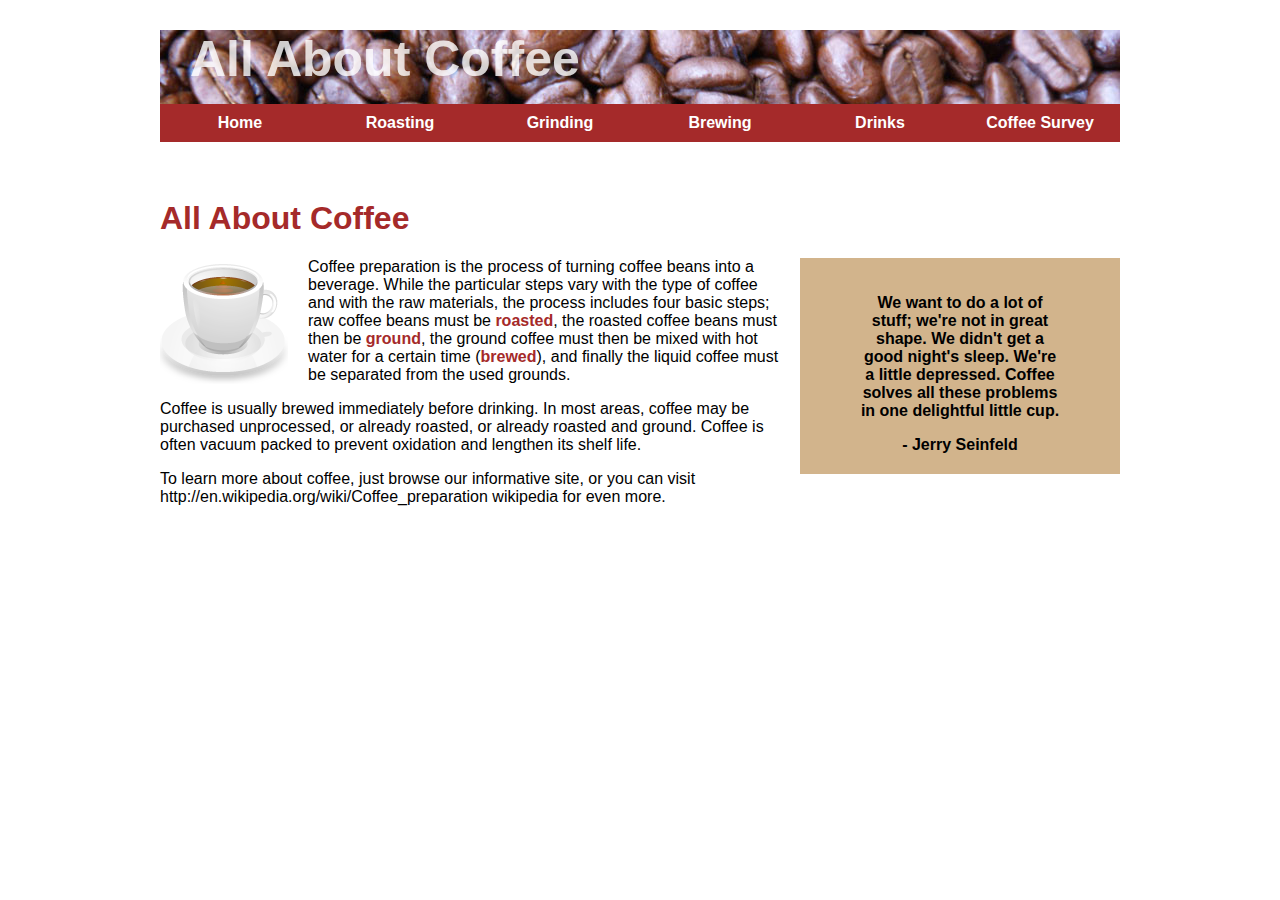
<file: index.html>
<!DOCTYPE html>
<html>
<head>
    <meta charset="utf-8">
    <title>All About Coffee</title>
    <link href="styles.css" rel="stylesheet" type="text/css" />
</head>
<body>
<header>
<h1>All About Coffee</h1>
<nav>
    <ul>
        <li><a href="index.html">Home</a></li>
        <li><a href="roasting.html">Roasting</a></li>
        <li><a href="grinding.html">Grinding</a></li>
        <li><a href="brewing.html">Brewing</a></li>
        <li><a href="drinks.html">Drinks</a></li>
        <li><a href="survey.html">Coffee Survey</a></li>
    </ul>
</nav>
</header>
<h1>All About Coffee</h1>
<aside>
    <blockquote> We want to do a lot of stuff; we're not in great shape. We didn't get a good night's sleep. We're a little depressed. Coffee solves all these problems in one delightful little cup.</blockquote>
    - Jerry Seinfeld
</aside>
<section>
    <img src="images/coffee-cup.png" class="photo-left" height="128" width="128" alt="a cup of coffee"/>
    <p>Coffee preparation is the process of turning coffee beans into a beverage. While the particular steps vary with the type of coffee and with the raw materials, the process includes four basic steps; raw coffee beans must be <a href="roasting.html">roasted</a>, the roasted coffee beans must then be <a href="grinding.html">ground</a>, the ground coffee must then be mixed with hot water for a certain time (<a href="brewing.html">brewed</a>), and finally the liquid coffee must be separated from the used grounds.</p>
    <p>Coffee is usually brewed immediately before drinking. In most areas, coffee may be purchased unprocessed, or already roasted, or already roasted and ground. Coffee is often vacuum packed to prevent oxidation and lengthen its shelf life.</p>
    <p>To learn more about coffee, just browse our informative site, or you can visit 
    http://en.wikipedia.org/wiki/Coffee_preparation wikipedia for even more.</p>
</section>
</body>
</html>
</file>
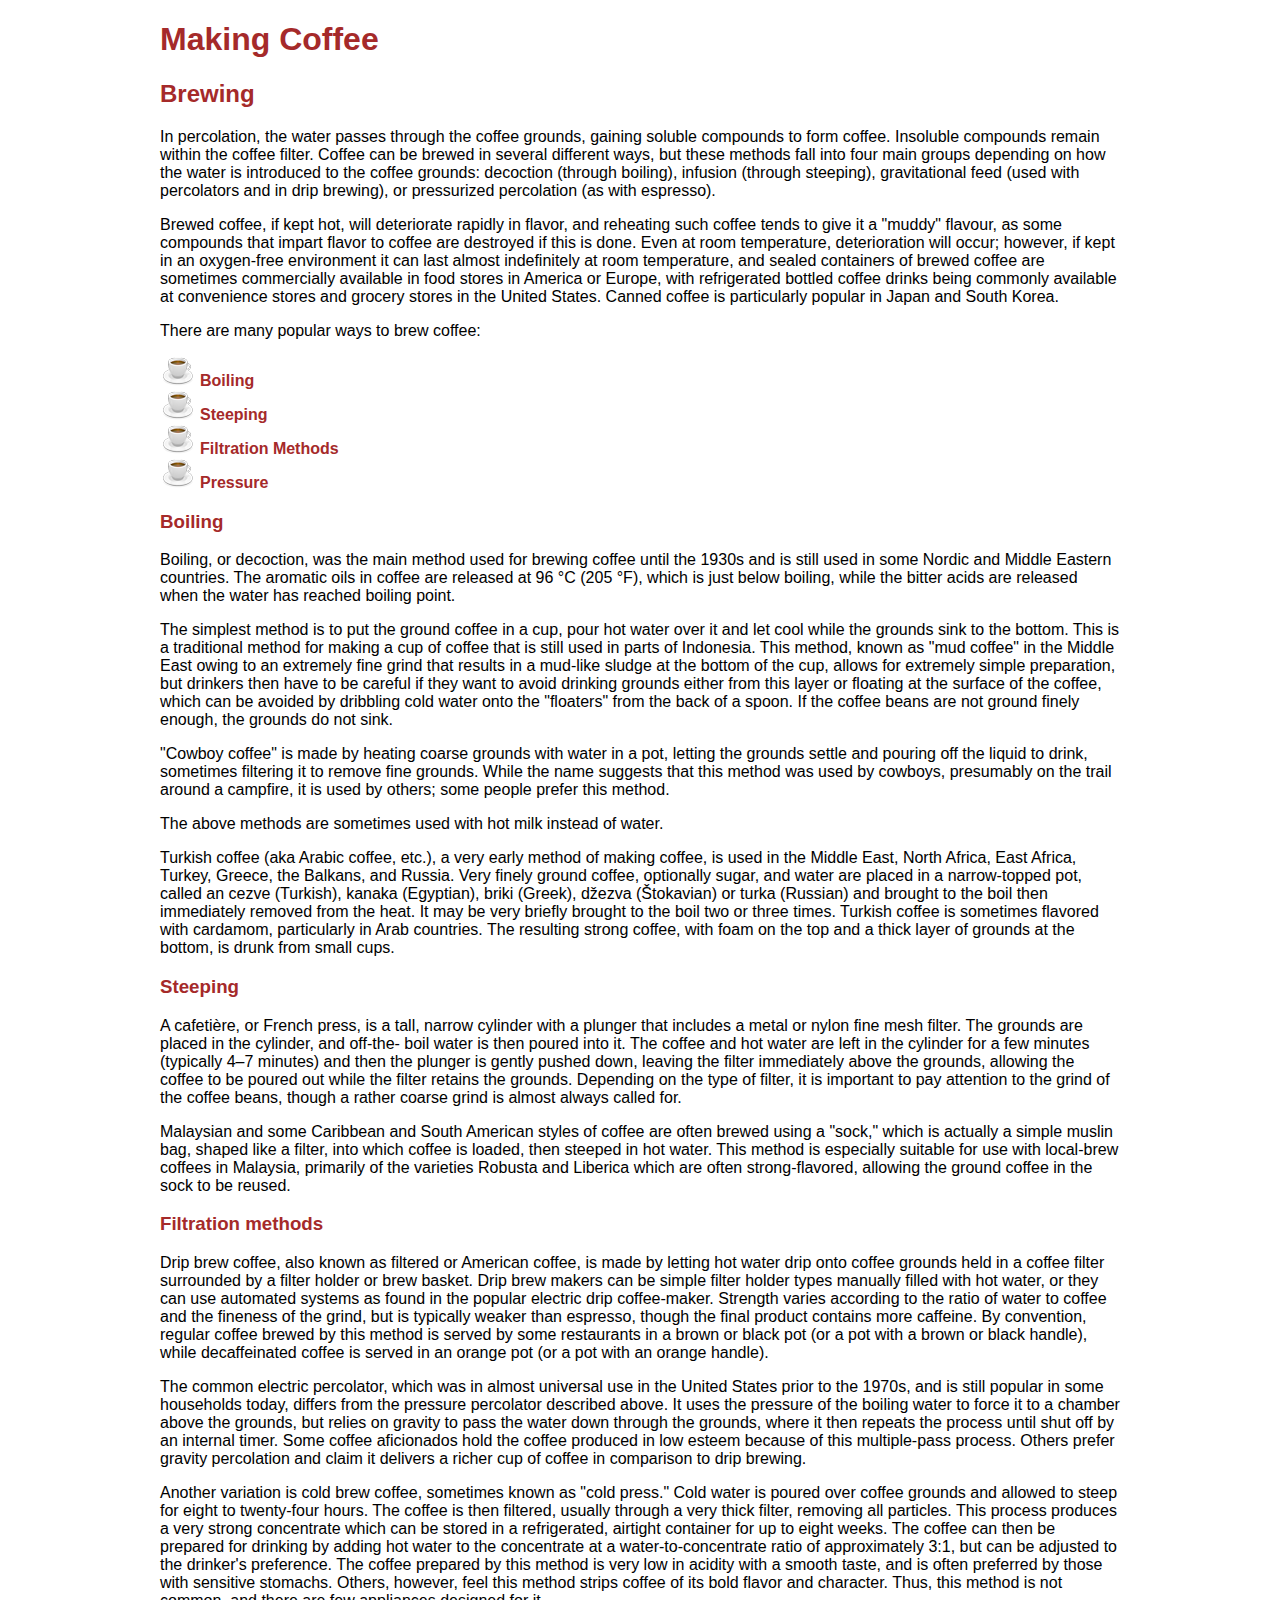
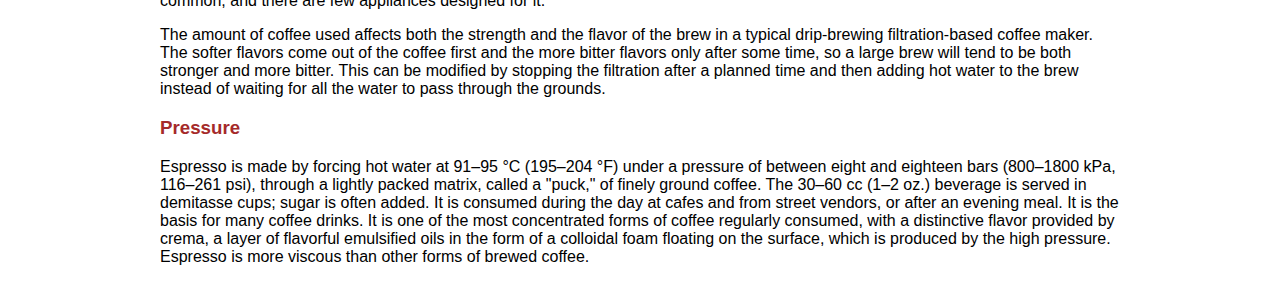
<file: brewing.html>
<!DOCTYPE html>
<html>
    <head>
        <meta charset="utf-8">
        <title>Coffee Brewing</title>
        <link href="styles.css" rel="stylesheet" type="text/css">
    </head>
    <body>
        <h1>Making Coffee</h1>
        <h2>Brewing</h2>
        <p>In percolation, the water passes through the coffee grounds, gaining soluble compounds to form coffee. Insoluble compounds remain within the coffee filter.
        Coffee can be brewed in several different ways, but these methods fall into four main groups depending on how the water is introduced to the coffee grounds: decoction (through boiling), infusion (through steeping), gravitational feed (used with percolators and in drip brewing), or pressurized percolation (as with espresso).</p>

        <p>Brewed coffee, if kept hot, will deteriorate rapidly in flavor, and reheating such coffee tends to give it a "muddy" flavour, as some compounds that impart flavor to coffee are destroyed if this is done. Even at room temperature, deterioration will occur; however, if kept in an oxygen-free environment it can last almost indefinitely at room temperature, and sealed containers of brewed coffee are sometimes commercially available in food stores in America or Europe, with refrigerated bottled coffee drinks being commonly available at convenience stores and grocery stores in the United States. Canned coffee is particularly popular in Japan and South Korea.</p>

        <p>There are many popular ways to brew coffee:
            <ul>
                <li><a href="#boiling">Boiling</a></li>
                <li><a href="#steeping">Steeping</a></li>
                <li><a href="#filter">Filtration Methods</a></li>
                <li><a href="#pressure">Pressure</a></li>
            </ul>

            <section>
                <h3 id="boiling">Boiling</h3>

                <p>Boiling, or decoction, was the main method used for brewing coffee until the 1930s and is still used in some Nordic and Middle Eastern countries. The aromatic oils in coffee are released at 96 °C (205 °F), which is just below boiling, while the bitter acids are released when the water has reached boiling point.</p>

                <p>The simplest method is to put the ground coffee in a cup, pour hot water over it and let cool while the grounds sink to the bottom. This is a traditional method for making a cup of coffee that is still used in parts of Indonesia. This method, known as "mud coffee" in the Middle East owing to an extremely fine grind that results in a mud-like sludge at the bottom of the cup, allows for extremely simple preparation, but drinkers then have to be careful if they want to avoid drinking grounds either from this layer or floating at the surface of the coffee, which can be avoided by dribbling cold water onto the "floaters" from the back of a spoon. If the coffee beans are not ground finely enough, the grounds do not sink.</p>

                <p>"Cowboy coffee" is made by heating coarse grounds with water in a pot, letting the grounds settle and pouring off the liquid to drink, sometimes filtering it to remove fine grounds. While the name suggests that this method was used by cowboys, presumably on the trail around a campfire, it is used by others; some people prefer this method.</p>

                <p>The above methods are sometimes used with hot milk instead of water.</p>

                <p>Turkish coffee (aka Arabic coffee, etc.), a very early method of making coffee, is used in the Middle East, North Africa, East Africa, Turkey, Greece, the Balkans, and Russia. Very finely ground coffee, optionally sugar, and water are placed in a narrow-topped pot, called an cezve (Turkish), kanaka (Egyptian), briki (Greek), džezva (Štokavian) or turka (Russian) and brought to the boil then immediately removed from the heat. It may be very briefly brought to the boil two or three times. Turkish coffee is sometimes flavored with cardamom, particularly in Arab countries. The resulting strong coffee, with foam on the top and a thick layer of grounds at the bottom, is drunk from small cups.</p>
            </section>

            <section>
                <h3 id="steeping">Steeping</h3>

                <p>A cafetière, or French press, is a tall, narrow cylinder with a plunger that includes a metal or nylon fine mesh filter. The grounds are placed in the cylinder, and off-the- boil water is then poured into it. The coffee and hot water are left in the cylinder for a few minutes (typically 4–7 minutes) and then the plunger is gently pushed down, leaving the filter immediately above the grounds, allowing the coffee to be poured out while the filter retains the grounds. Depending on the type of filter, it is important to pay attention to the grind of the coffee beans, though a rather coarse grind is almost always called for.</p>

                <p>Malaysian and some Caribbean and South American styles of coffee are often brewed using a "sock," which is actually a simple muslin bag, shaped like a filter, into which coffee is loaded, then steeped in hot water. This method is especially suitable for use with local-brew coffees in Malaysia, primarily of the varieties Robusta and Liberica which are often strong-flavored, allowing the ground coffee in the sock to be reused.</p>
            </section>

            <section>
                <h3 id="filter">Filtration methods</h3>

                <p>Drip brew coffee, also known as filtered or American coffee, is made by letting hot water drip onto coffee grounds held in a coffee filter surrounded by a filter holder or brew basket. Drip brew makers can be simple filter holder types manually filled with hot water, or they can use automated systems as found in the popular electric drip coffee-maker. Strength varies according to the ratio of water to coffee and the fineness of the grind, but is typically weaker than espresso, though the final product contains more caffeine. By convention, regular coffee brewed by this method is served by some restaurants in a brown or black pot (or a pot with a brown or black handle), while decaffeinated coffee is served in an orange pot (or a pot with an orange handle).</p>

                <p>The common electric percolator, which was in almost universal use in the United States prior to the 1970s, and is still popular in some households today, differs from the pressure percolator described above. It uses the pressure of the boiling water to force it to a chamber above the grounds, but relies on gravity to pass the water down through the grounds, where it then repeats the process until shut off by an internal timer. Some coffee aficionados hold the coffee produced in low esteem because of this multiple-pass process. Others prefer gravity percolation and claim it delivers a richer cup of coffee in comparison to drip brewing.</p>

                <p>Another variation is cold brew coffee, sometimes known as "cold press." Cold water is poured over coffee grounds and allowed to steep for eight to twenty-four hours. The coffee is then filtered, usually through a very thick filter, removing all particles. This process produces a very strong concentrate which can be stored in a refrigerated, airtight container for up to eight weeks. The coffee can then be prepared for drinking by adding hot water to the concentrate at a water-to-concentrate ratio of approximately 3:1, but can be adjusted to the drinker's preference. The coffee prepared by this method is very low in acidity with a smooth taste, and is often preferred by those with sensitive stomachs. Others, however, feel this method strips coffee of its bold flavor and character. Thus, this method is not common, and there are few appliances designed for it.</p>

                <p>The amount of coffee used affects both the strength and the flavor of the brew in a typical drip-brewing filtration-based coffee maker. The softer flavors come out of the coffee first and the more bitter flavors only after some time, so a large brew will tend to be both stronger and more bitter. This can be modified by stopping the filtration after a planned time and then adding hot water to the brew instead of waiting for all the water to pass through the grounds. </p>
            </section>
            
            <section>
                <h3 id="pressure">Pressure</h3>

                <p>Espresso is made by forcing hot water at 91–95 °C (195–204 °F) under a pressure of between eight and eighteen bars (800–1800 kPa, 116–261 psi), through a lightly packed matrix, called a "puck," of finely ground coffee. The 30–60 cc (1–2 oz.) beverage is served in demitasse cups; sugar is often added. It is consumed during the day at cafes and from street vendors, or after an evening meal. It is the basis for many coffee drinks. It is one of the most concentrated forms of coffee regularly consumed, with a distinctive flavor provided by crema, a layer of flavorful emulsified oils in the form of a colloidal foam floating on the surface, which is produced by the high pressure. Espresso is more viscous than other forms of brewed coffee.</p>
            </section>
        </p>
    </body>
</html>
</file>
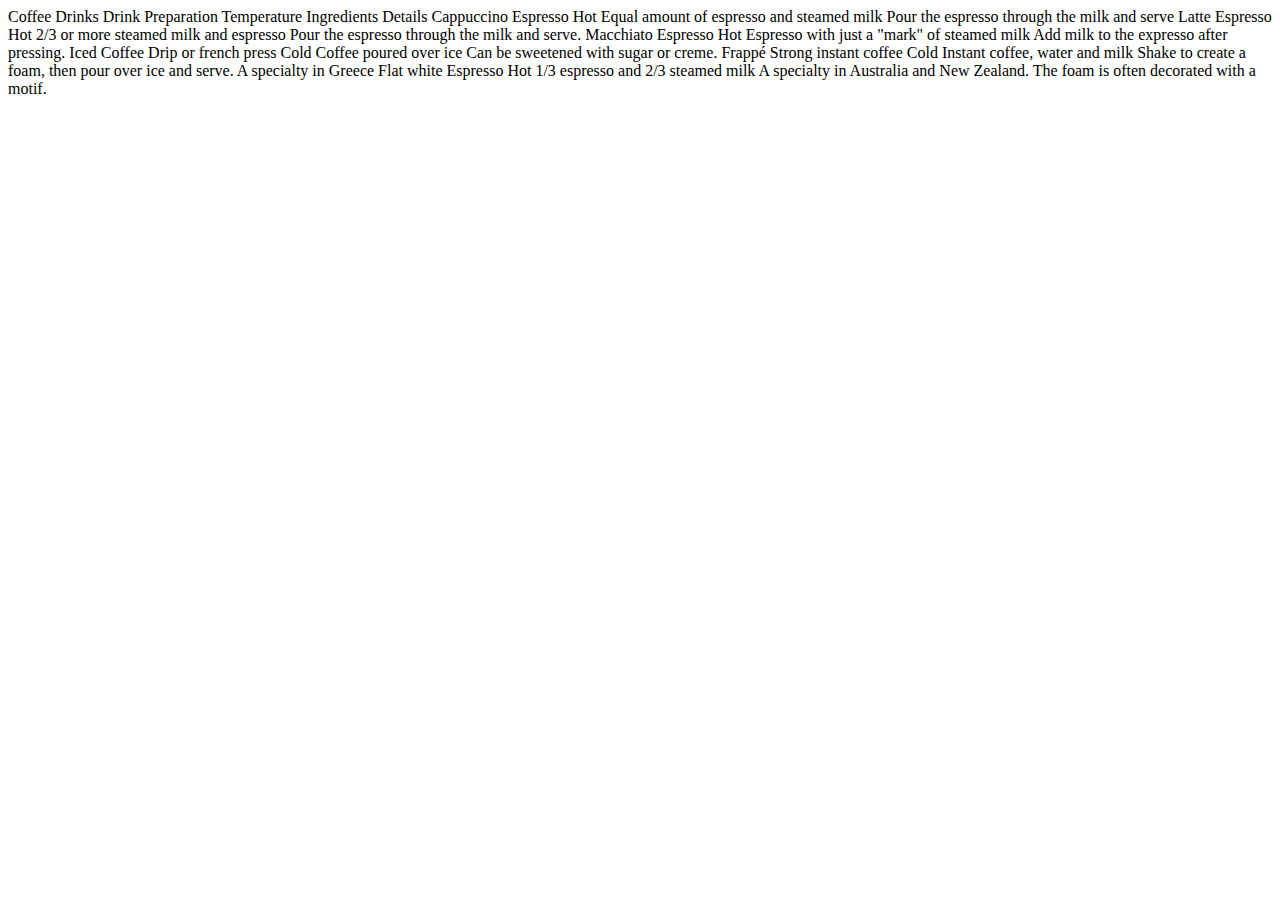
<file: drinks.html>
<!doctype html>
<html>
<head>
<meta charset="utf-8">
<title>Coffee Drinks</title>

</head>

<body>

Coffee Drinks

Drink
Preparation
Temperature
Ingredients
Details

Cappuccino
Espresso
Hot
Equal amount of espresso and steamed milk
Pour the espresso through the milk and serve

Latte
Espresso
Hot
2/3 or more steamed milk and espresso
Pour the espresso through the milk and serve.

Macchiato
Espresso
Hot
Espresso with just a "mark" of steamed milk
Add milk to the expresso after pressing.

Iced Coffee
Drip or french press
Cold
Coffee poured over ice
Can be sweetened with sugar or creme.

Frappé
Strong instant coffee
Cold
Instant coffee, water and milk 
Shake to create a foam, then pour over ice and serve. A specialty in Greece

Flat white
Espresso
Hot
1/3 espresso and 2/3 steamed milk
A specialty in Australia and New Zealand. The foam is often decorated with a motif.

</body>
</html>
</file>
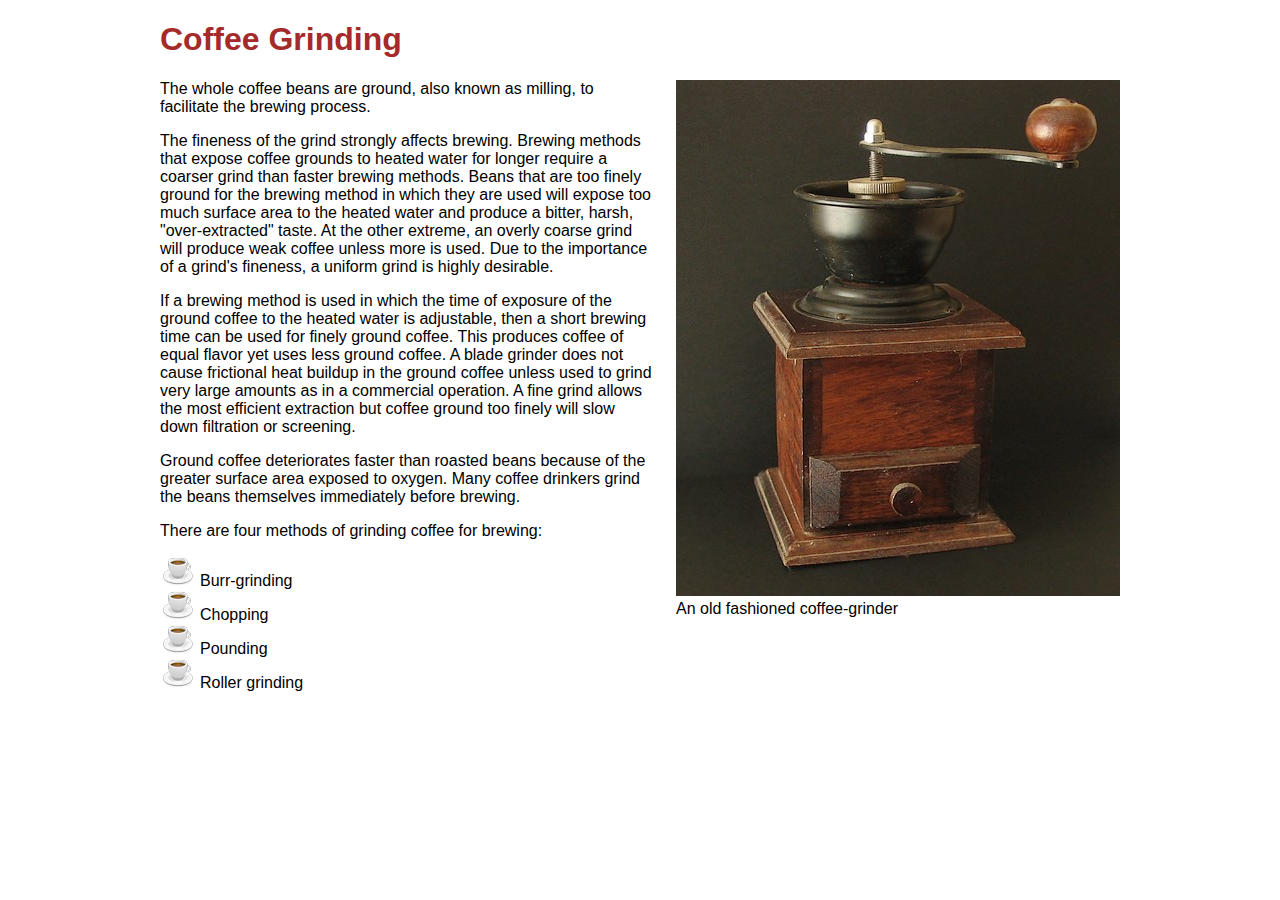
<file: grinding.html>
<!doctype html>
<html>
    <head>
        <meta charset="utf-8">
        <title>Coffee Grinding</title>
        <link href="styles.css" rel="stylesheet" type="text/css" />

    </head>
    <body>
        <h1>Coffee Grinding</h1>
        <figure class="photo-right">
            <img src="./images/coffee-grinder.jpg" width="444" height="516">
            <figcaption>
                An old fashioned coffee-grinder
            </figcaption>
        </figure>

        <p>The whole coffee beans are ground, also known as milling, to facilitate the brewing process.</p>

        <p>The fineness of the grind strongly affects brewing. Brewing methods that expose coffee grounds to heated water for longer require a coarser grind than faster brewing methods. Beans that are too finely ground for the brewing method in which they are used will expose too much surface area to the heated water and produce a bitter, harsh, "over-extracted" taste. At the other extreme, an overly coarse grind will produce weak coffee unless more is used. Due to the importance of a grind's fineness, a uniform grind is highly desirable.</p>

        <p>If a brewing method is used in which the time of exposure of the ground coffee to the heated water is adjustable, then a short brewing time can be used for finely ground coffee. This produces coffee of equal flavor yet uses less ground coffee. A blade grinder does not cause frictional heat buildup in the ground coffee unless used to grind very large amounts as in a commercial operation. A fine grind allows the most efficient extraction but coffee ground too finely will slow down filtration or screening.</p>

        <p>Ground coffee deteriorates faster than roasted beans because of the greater surface area exposed to oxygen. Many coffee drinkers grind the beans themselves immediately before brewing.</p>

        <p>There are four methods of grinding coffee for brewing:
            <ul>
                <li>Burr-grinding</li>
                <li>Chopping</li>
                <li>Pounding</li>
                <li>Roller grinding</li>
            </ul>
        </p>
    </body>
</html>
</file>
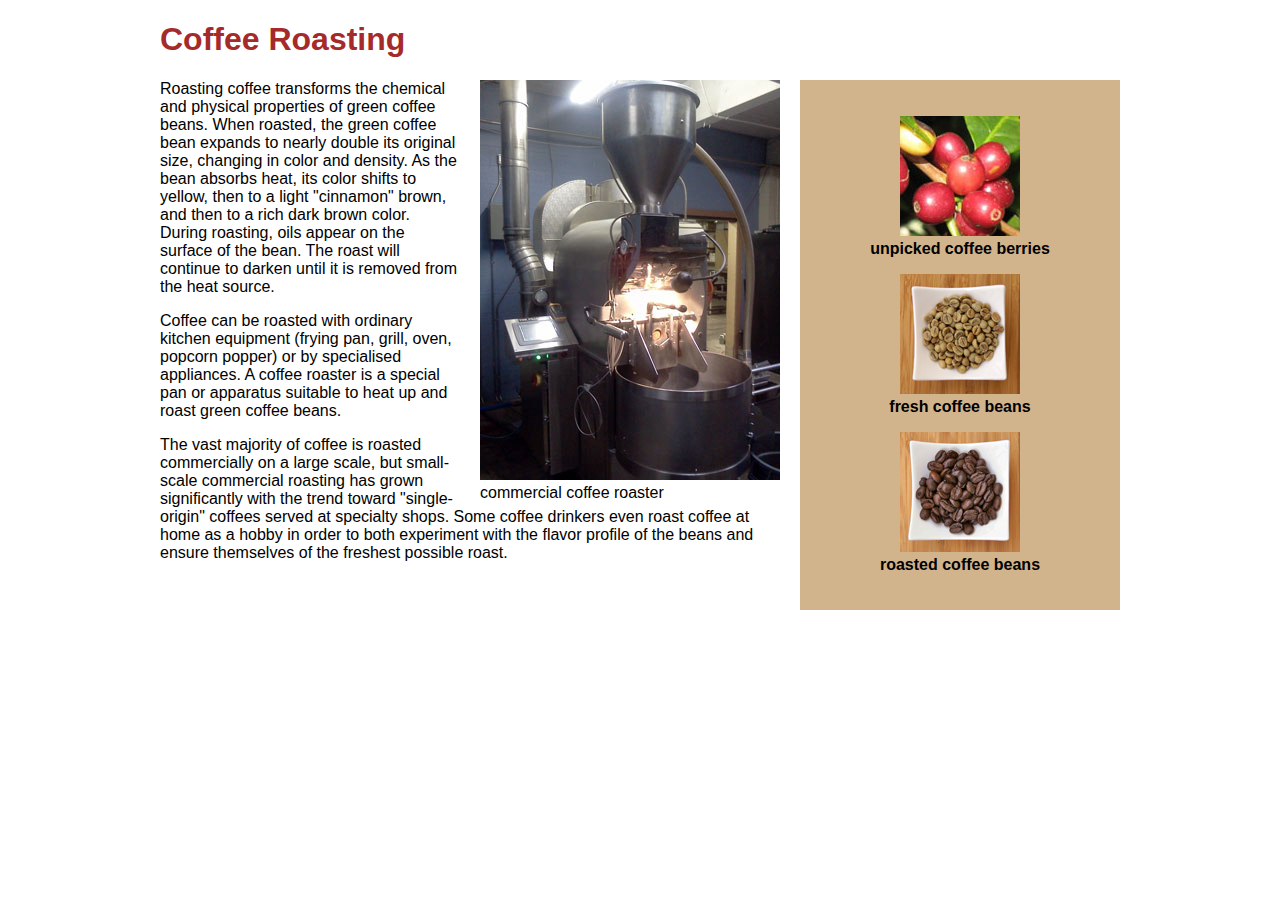
<file: roasting.html>
<!DOCTYPE html>
<html>
    <head>
        <meta charset="utf-8"/>
        <title>Coffee Roasting</title>
        <link href="styles.css" rel="stylesheet" type="text/css" />

    </head>
    <body>
        <h1>Coffee Roasting</h1>
        <aside>
            <figure>
                <img src="./images/coffee-berries.jpg" alt="unpicked coffee berries" />
                <figcaption>unpicked coffee berries</figcaption>
            </figure>
            <figure>
                <img src="./images/fresh-beans.jpg" alt="fresh coffee beans" />
                <figcaption>fresh coffee beans</figcaption>
            </figure>
            <figure>
                <img src="./images/roasted-beans.jpg" alt="roasted coffee beans" />
                <figcaption>roasted coffee beans</figcaption>
            </figure>
        </aside>
        <section>
            <figure class="photo-right">
                <img src="./images/commercial-roaster.jpg" alt="commercial coffee roaster" />
                <figcaption>commercial coffee roaster</figcaption>
            </figure>

            <p>Roasting coffee transforms the chemical and physical properties of green coffee beans. When roasted, the green coffee bean expands to nearly double its original size, changing in color and density. As the bean absorbs heat, its color shifts to yellow, then to a light "cinnamon" brown, and then to a rich dark brown color. During roasting, oils appear on the surface of the bean. The roast will continue to darken until it is removed from the heat source.</p>

            <p>Coffee can be roasted with ordinary kitchen equipment (frying pan, grill, oven, popcorn popper) or by specialised appliances. A coffee roaster is a special pan or apparatus suitable to heat up and roast green coffee beans.</p>

            <p>The vast majority of coffee is roasted commercially on a large scale, but small-scale commercial roasting has grown significantly with the trend toward "single-origin" coffees served at specialty shops. Some coffee drinkers even roast coffee at home as a hobby in order to both experiment with the flavor profile of the beans and ensure themselves of the freshest possible roast.</p>
        </section>
    </body>
</html>
</file>
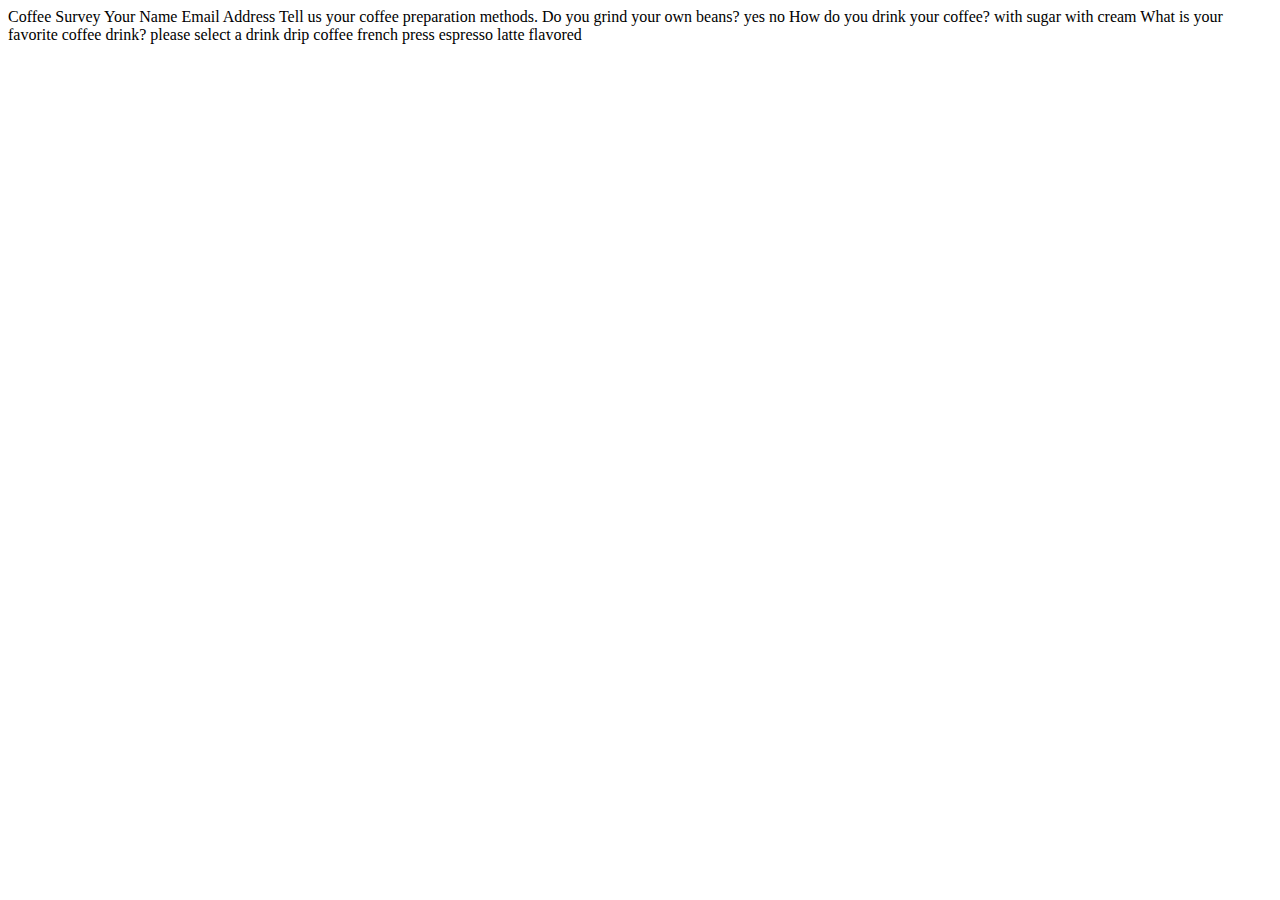
<file: survey.html>
<!doctype html>
<html>
<head>
<meta charset="utf-8">
<title>Coffee Survey</title>

</head>

<body>

Coffee Survey

Your Name

Email Address

Tell us your coffee preparation methods.

Do you grind your own beans?
yes
no

How do you drink your coffee?
with sugar
with cream

What is your favorite coffee drink?

please select a drink
drip coffee
french press
espresso
latte
flavored

</body>
</html>
</file>
<file: styles.css>
body {
    margin: 0 auto;
    width: 960px;
    font-family: 'Lucida Sans', 'Lucida Sans Regular', 'Lucida Grande', 'Lucida Sans Unicode', Geneva, Verdana, sans-serif;
}
h1, h2, h3 {
    color: brown;
}
ul {
    list-style-image: url('images/tiny-coffee-cup.gif');
}
a, a:visited {
    text-decoration: none;
    color: brown;
    font-weight: bold;
}
a:hover {
    color: black;
}
nav ul {
    list-style-type: none;
    padding: 0;
}
nav li {
    float: left;
    display: inline;
}
nav a, nav a:visited {
    background-color: brown;
    color: white;
    display: block;
    width: 160px;
    text-align: center;
    padding: 10px 0;
}
nav a:hover {
    background-color: black; 
}
aside {
    width: 280px;
    float: right;
    background-color: tan;
    text-align: center;
    font-weight: bold;
    padding: 20px;
    margin: 0 0 0 20px;
}
.photo-left{
    float: left;
    margin: 0 20px 0 0;
}
.photo-right{
    float: right;
    margin: 0 0 0 20px;
}
header{
    background-image: url("images/coffee-beans.jpg");
    height: 100px;
    margin: 0 0 70px 0;
}
header h1{
    color: rgba(256, 256, 256, .8);
    margin: 30px 0 0 30px;
    font-size: 50px;
}
</file>
